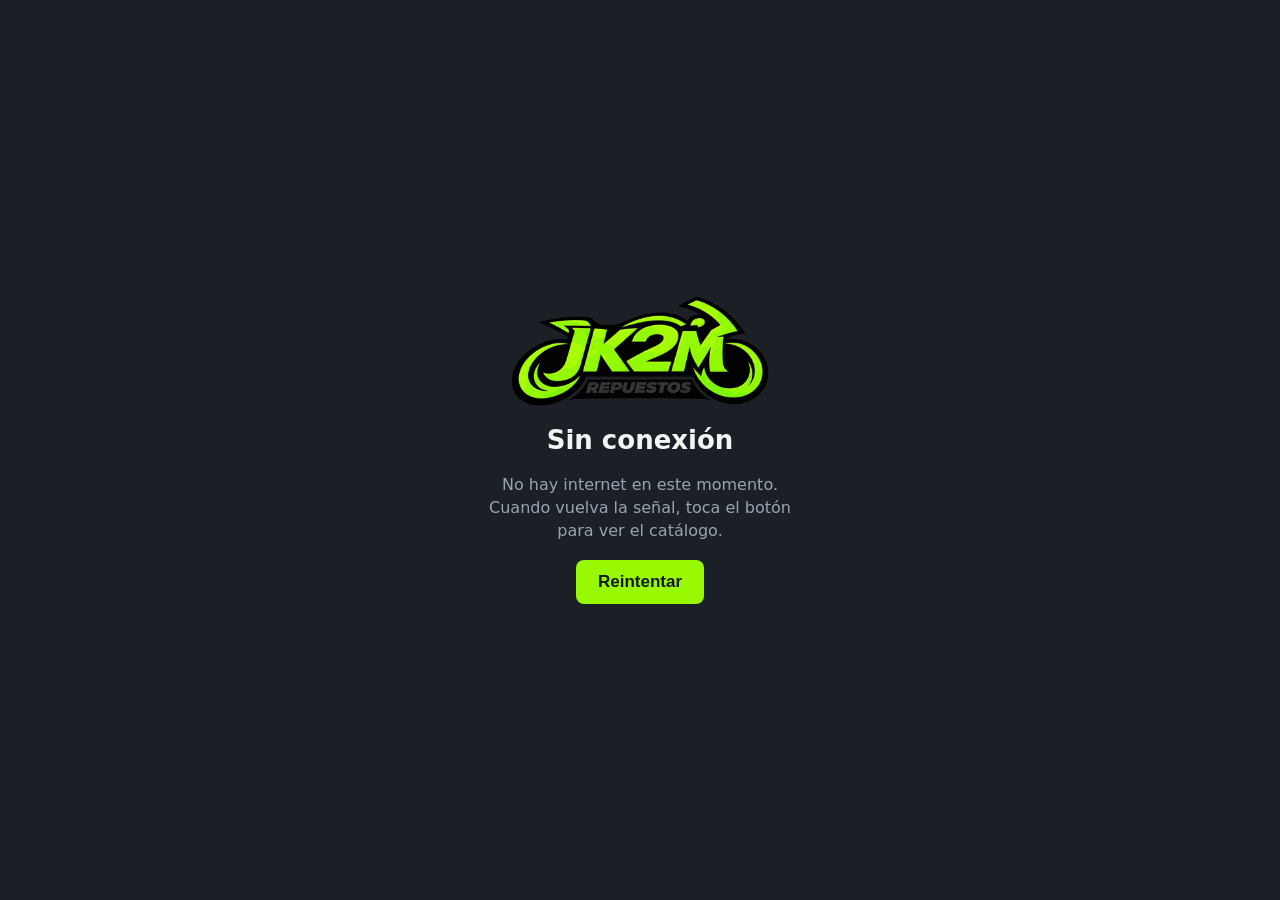
<file: public/offline.html>
<!DOCTYPE html>
<html lang="es"><head><meta charset="UTF-8"><meta name="viewport" content="width=device-width, initial-scale=1">
<title>Sin conexión · JK2M Repuestos</title>
<style>
html,body{margin:0;height:100%;background:#1B2026;color:#F2F4F6;font-family:system-ui,sans-serif;}
main{min-height:100%;display:flex;flex-direction:column;align-items:center;justify-content:center;gap:18px;padding:24px;text-align:center;box-sizing:border-box;}
img{width:min(260px,70vw);height:auto;}
h1{margin:0;font-size:26px;} p{margin:0;color:#9AA4B0;max-width:32ch;line-height:1.45;}
button{background:#99F903;color:#14181D;border:0;border-radius:8px;padding:12px 22px;font-size:17px;font-weight:700;cursor:pointer;}
</style></head>
<body><main>
<img src="logo-jk2m.png" alt="JK2M Repuestos">
<h1>Sin conexión</h1>
<p>No hay internet en este momento. Cuando vuelva la señal, toca el botón para ver el catálogo.</p>
<button onclick="location.reload()">Reintentar</button>
</main></body></html>
</file>
